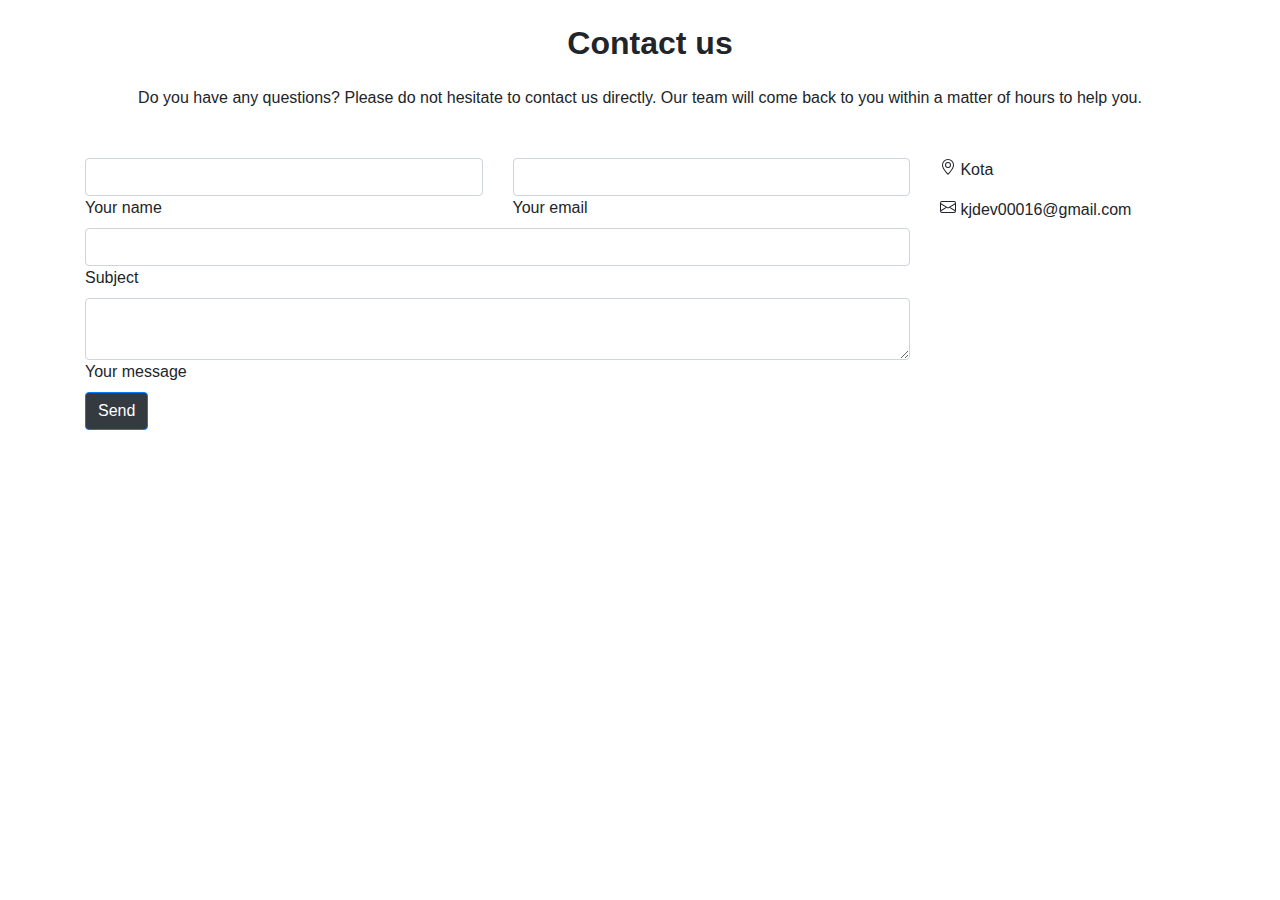
<file: contact-me.html>
<!DOCTYPE html>
<html lang="en">
<head>
    <meta charset="UTF-8">
    <meta name="viewport" content="width=device-width, initial-scale=1.0">
    <title>Contact</title>
    <link rel="stylesheet" href="./CSS/style.css">
    <link rel="stylesheet" href="https://cdn.jsdelivr.net/npm/bootstrap@4.0.0/dist/css/bootstrap.min.css" integrity="sha384-Gn5384xqQ1aoWXA+058RXPxPg6fy4IWvTNh0E263XmFcJlSAwiGgFAW/dAiS6JXm" crossorigin="anonymous">
    <style>
        /* Add your custom CSS styles here */
    </style>
</head>
<body>
    <div class="container">
        <section class="mb-4">
            <h2 class="h1-responsive font-weight-bold text-center my-4">Contact us</h2>
            <p class="text-center w-responsive mx-auto mb-5">Do you have any questions? Please do not hesitate to contact us directly. Our team will come back to you within a matter of hours to help you.</p>

            <div class="row">
                <div class="col-md-9 mb-md-0 mb-5">
                    <form id="contact-form" name="contact-form" action="https://script.google.com/macros/s/AKfycbxQ0o5G6GjtfTvx6U0wPv9MRuKPO6sblEruSJ7lkqHluE2OaQ1lPp5o2T87QkMnjBN1/exec" method="POST">
                        <div class="row">
                            <div class="col-md-6">
                                <div class="md-form mb-0">
                                    <input type="text" id="name" name="name" class="form-control">
                                    <label for="name" class="">Your name</label>
                                </div>
                            </div>
                            <div class="col-md-6">
                                <div class="md-form mb-0">
                                    <input type="text" id="email" name="email" class="form-control">
                                    <label for="email" class="">Your email</label>
                                </div>
                            </div>
                        </div>
                        <div class="row">
                            <div class="col-md-12">
                                <div class="md-form mb-0">
                                    <input type="text" id="subject" name="subject" class="form-control">
                                    <label for="subject" class="">Subject</label>
                                </div>
                            </div>
                        </div>
                        <div class="row">
                            <div class="col-md-12">
                                <div class="md-form">
                                    <textarea type="text" id="message" name="message" rows="2" class="form-control md-textarea"></textarea>
                                    <label for="message">Your message</label>
                                </div>
                            </div>
                        </div>
                    </form>
                    <div class="text-center text-md-left">
                        <a class="btn btn-primary bg-dark text-white" onclick="document.getElementById('contact-form').submit();">Send</a>
                    </div>
                    <div class="status"></div>
                </div>
                <div class="col-md-3 text-center">
                    <ul class="list-unstyled mb-0">
                        <li>
                            <p><svg xmlns="http://www.w3.org/2000/svg" width="16" height="16" fill="currentColor" class="bi bi-geo-alt" viewBox="0 0 16 16">
                                    <path d="M12.166 8.94c-.524 1.062-1.234 2.12-1.96 3.07A31.493 31.493 0 0 1 8 14.58a31.481 31.481 0 0 1-2.206-2.57c-.726-.95-1.436-2.008-1.96-3.07C3.304 7.867 3 6.862 3 6a5 5 0 0 1 10 0c0 .862-.305 1.867-.834 2.94zM8 16s6-5.686 6-10A6 6 0 0 0 2 6c0 4.314 6 10 6 10z"/>
                                    <path d="M8 8a2 2 0 1 1 0-4 2 2 0 0 1 0 4zm0 1a3 3 0 1 0 0-6 3 3 0 0 0 0 6z"/>
                                </svg> Kota</p>
                        </li>
                        <li>
                            <p>
                                <svg xmlns="http://www.w3.org/2000/svg" width="16" height="16" fill="currentColor" class="bi bi-envelope" viewBox="0 0 16 16">
                                    <path d="M0 4a2 2 0 0 1 2-2h12a2 2 0 0 1 2 2v8a2 2 0 0 1-2 2H2a2 2 0 0 1-2-2V4Zm2-1a1 1 0 0 0-1 1v.217l7 4.2 7-4.2V4a1 1 0 0 0-1-1H2Zm13 2.383-4.708 2.825L15 11.105V5.383Zm-.034 6.876-5.64-3.471L8 9.583l-1.326-.795-5.64 3.47A1 1 0 0 0 2 13h12a1 1 0 0 0 .966-.741ZM1 11.105l4.708-2.897L1 5.383v5.722Z"/>
                                </svg> kjdev00016@gmail.com</p>
                        </li>
                    </ul>
                </div>
            </div>
        </section>
    </div>
</body>
</html>
</file>
<file: CSS/style.css>
*{
    margin-top: 0;
}
body{
    background-color: #eaf6f6;
}
hr{
    border-color: gray;
    border-style: none;
    border-top-style: dotted;
    border-width: 5px;
    margin-bottom: 15px ;
    margin-top: 10px;
    width: 5%;
}
h1{
    color: #66bfbf;
    margin-left: 20px;
    margin-top: 20px;
    text-decoration: underline;
}
h3 , h2{
    color: turquoise;
    margin-left: 20px;
    margin-top: 0 auto;
}
img{
    border-radius: 50%;
    height: 150px;
    width: 150px;
}
.objective{
    height: 100px;
    margin-left: 40px;
    width: 600px;
}
.zero{
    border: 0;
}
.skills table {
    margin-bottom: 20px;
    margin-left: 40px;
    margin-top: 0;
}
.skill-1{
    margin-bottom: 0;
    margin-left: 0;
}
.work, th, td{
    border: 3px solid black;
    border-collapse: collapse;
    margin-bottom: 20px;
}
.work{
    padding: 20px;
}
body > table > tbody > tr> td{
    padding: 5px;
}
.work h3 {
    display: inline-block;
    margin: 0 auto;
}
.courses h3 {
    margin-top: 0;
}
.courses ul {
    display: inline-block;
    margin: 0 auto;
    text-align: left;
}
ul li {
    list-style-position: inside;
    text-align: left;
}
.work {
    margin-left: 40px;
    margin-top: 20px;
}
.contact-form{
    align-self: center;
    background-color: #66bfbf;
    border: 3px solid black;
    border-collapse: collapse;
    display: flex;
    height: 300px;
    justify-content: center;
    margin: 0 auto;
    padding: 10px;
    width: 400px;
}
.contact{
    text-align: center;
}
.contact-form input{
    padding: 5px;
}
/* Footer Styles */
footer {
    background-color: #66bfbf;
    color: #fff;
    padding: 20px;
    text-align: center;
}
footer a {
    color: #fff;
    margin: 0 10px;
    text-decoration: none;
    transition: color 0.3s;
}
footer a:hover {
    color: #66ccff;
}
footer .container {
    align-items: center;
    display: flex;
    font-size: 14px;
    justify-content: space-between;
    margin-top: 20px;
}
footer .container p {
    margin: 0;
}
footer .container span {
    display: flex;
}
/* Social Media Icons */
.fa {
    color: #fff;
    font-size: 20px;
    margin: 0 5px;
    transition: color 0.3s;
}
.fa:hover {
    color: #66ccff;
}
/* Responsive Styles */
@media only screen and (max-width: 600px) {
    footer .container {
        flex-direction: column;
        font-size: 12px;
    }
    footer a,
    .fa {
        margin: 5px;
    }
}

body > table:nth-child(1) > tbody > tr > td:nth-child(2) > div > a.fa.fa-twitter{
    color: #66bfbf;
    font-size: 20px;
    margin: 0 5px;
    transition: color 0.3s;
}

body > table:nth-child(1) > tbody > tr > td:nth-child(2) > div > a.fa.fa-instagram{
    color: #66bfbf;
    font-size: 20px;
    margin: 0 5px;
    transition: color 0.3s;
}

body > table:nth-child(1) > tbody > tr > td:nth-child(2) > div > a.fa.fa-linkedin{
    color: #66bfbf;
    font-size: 20px;
    margin: 0 5px;
    transition: color 0.3s;
}

body > table:nth-child(1) > tbody > tr > td:nth-child(2) > div > a.fa.fa-dribbble{
    color: #66bfbf;
    font-size: 20px;
    margin: 0 5px;
    transition: color 0.3s;
}

body > table:nth-child(1) > tbody > tr > td:nth-child(2) > div > a.fa.fa-github{
    color: #66bfbf;
    font-size: 20px;
    margin: 0 5px;
    transition: color 0.3s;
}

body > table:nth-child(1) > tbody > tr > td:nth-child(2) > div > a.fa.fa-rss{
    color: #66bfbf;
    font-size: 20px;
    margin: 0 5px;
    transition: color 0.3s;
}

body > footer > div:nth-child(1) > a{
    margin-left: 0;
}

.links a {
    text-decoration: none;
}
</file>
